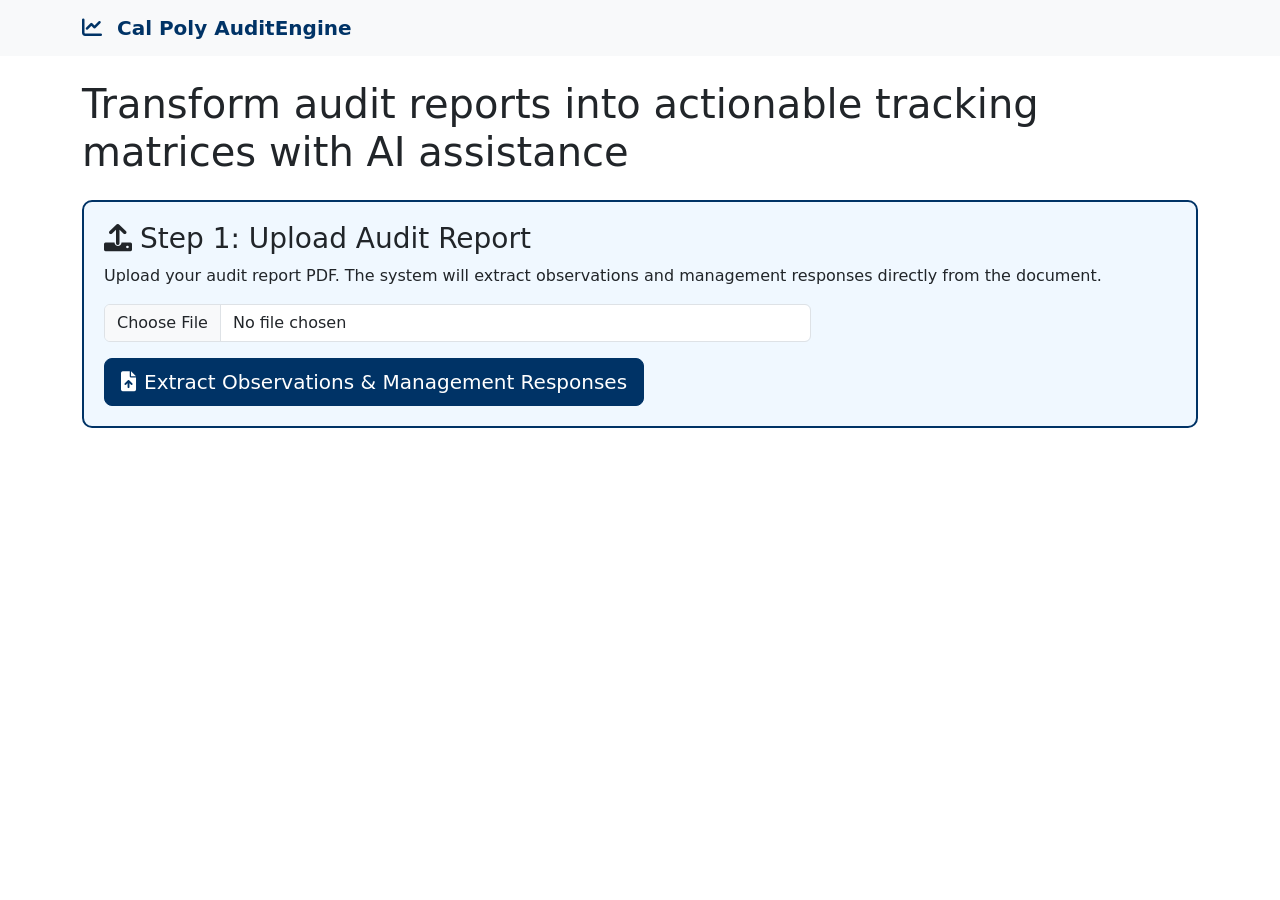
<file: templates/index.html>
<!DOCTYPE html>
<html lang="en">
<head>
    <meta charset="UTF-8">
    <meta name="viewport" content="width=device-width, initial-scale=1.0">
    <title>Cal Poly AuditEngine</title>
    <link href="https://cdn.jsdelivr.net/npm/bootstrap@5.3.0/dist/css/bootstrap.min.css" rel="stylesheet">
    <link href="https://cdnjs.cloudflare.com/ajax/libs/font-awesome/6.0.0/css/all.min.css" rel="stylesheet">
    <style>
        :root {
            --cal-poly-blue: #003366;
            --cal-poly-gold: #FFD700;
        }
        
        .navbar-brand {
            color: var(--cal-poly-blue) !important;
            font-weight: bold;
        }
        
        .btn-primary {
            background-color: var(--cal-poly-blue);
            border-color: var(--cal-poly-blue);
        }
        
        .btn-primary:hover {
            background-color: #002244;
            border-color: #002244;
        }
        
        .card-header {
            background-color: var(--cal-poly-blue);
            color: white;
        }
        
        .progress-step {
            background-color: #f8f9fa;
            border: 2px solid #dee2e6;
            border-radius: 10px;
            padding: 20px;
            margin-bottom: 20px;
        }
        
        .progress-step.active {
            border-color: var(--cal-poly-blue);
            background-color: #f0f8ff;
        }
        
        .progress-step.completed {
            border-color: #28a745;
            background-color: #f0fff0;
        }
        
        .metric-card {
            background: linear-gradient(135deg, var(--cal-poly-blue), #004488);
            color: white;
            border-radius: 10px;
            padding: 20px;
            text-align: center;
        }
        
        .metric-value {
            font-size: 2rem;
            font-weight: bold;
        }
        
        .observation-card {
            border-left: 4px solid var(--cal-poly-blue);
            margin-bottom: 20px;
        }
        
        .task-item {
            background-color: #f8f9fa;
            border-radius: 8px;
            padding: 15px;
            margin-bottom: 15px;
            border-left: 3px solid #007bff;
        }
        
        .loading-spinner {
            display: none;
        }
        
        .table-responsive {
            max-height: 500px;
            overflow-y: auto;
        }
        
        .severity-high {
            background-color: #ffe6e6 !important;
        }
        
        .severity-medium {
            background-color: #fff4e6 !important;
        }
        
        .task-item-compact {
            background-color: #f8f9fa;
        }
        
        .compact-header {
            background-color: #e9ecef;
            padding: 8px;
            border-radius: 4px;
        }
        
        .floating-nl-panel {
            position: fixed;
            bottom: 20px;
            right: 20px;
            width: 400px;
            z-index: 1000;
            box-shadow: 0 4px 12px rgba(0,0,0,0.15);
        }
        
        .floating-nl-panel .card-header {
            cursor: pointer;
            user-select: none;
        }
        
        .floating-nl-panel.collapsed .card-body {
            display: none;
        }
    </style>
</head>
<body>
    <nav class="navbar navbar-expand-lg navbar-light bg-light">
        <div class="container">
            <a class="navbar-brand" href="#">
                <i class="fas fa-chart-line me-2"></i>
                Cal Poly AuditEngine
            </a>
        </div>
    </nav>

    <div class="container mt-4">
        <div class="row">
            <div class="col-12">
                <h1 class="mb-4">Transform audit reports into actionable tracking matrices with AI assistance</h1>
            </div>
        </div>

        <!-- Step 1: Upload -->
        <div id="step1" class="progress-step active">
            <h3><i class="fas fa-upload me-2"></i>Step 1: Upload Audit Report</h3>
            <p>Upload your audit report PDF. The system will extract observations and management responses directly from the document.</p>
            
            <div class="row">
                <div class="col-md-8">
                    <div class="mb-3">
                        <input type="file" class="form-control" id="pdfFile" accept=".pdf">
                    </div>
                    <button type="button" class="btn btn-primary btn-lg" id="uploadBtn">
                        <i class="fas fa-file-upload me-2"></i>Extract Observations & Management Responses
                    </button>
                </div>
                <div class="col-md-4">
                    <div class="loading-spinner" id="uploadSpinner">
                        <div class="d-flex align-items-center">
                            <div class="spinner-border text-primary me-3" role="status"></div>
                            <div>
                                <div id="progressText">Processing PDF...</div>
                                <small class="text-muted">This may take a few minutes</small>
                            </div>
                        </div>
                    </div>
                </div>
            </div>
        </div>

        <!-- Step 2: Review -->
        <div id="step2" class="progress-step" style="display: none;">
            <h3><i class="fas fa-edit me-2"></i>Step 2: Review & Edit Extracted Information</h3>
            <p>Review the extracted information. The system has preserved the verbatim management responses and suggested task breakdowns.</p>
            
            <div class="row mb-3" id="metricsRow">
                <div class="col-md-6">
                    <div class="metric-card">
                        <div class="metric-value" id="observationsCount">0</div>
                        <div>Observations</div>
                    </div>
                </div>
                <div class="col-md-6">
                    <div class="metric-card">
                        <div class="metric-value" id="tasksCount">0</div>
                        <div>Total Tasks</div>
                    </div>
                </div>
            </div>

            <div id="observationsContainer"></div>

            <!-- Natural Language Commands - Floating Panel -->
            <div class="card floating-nl-panel" id="nlCommandPanel" style="display: none;">
                <div class="card-header" onclick="toggleNLPanel()">
                    <div class="d-flex justify-content-between align-items-center">
                        <h6 class="mb-0">
                            <i class="fas fa-magic me-2"></i>AI Commands
                            <i class="fas fa-info-circle ms-2 text-muted" data-bs-toggle="tooltip" data-bs-placement="left" 
                               title="Advanced AI Commands:&#10;&#10;• Field Changes: 'Set contact for tasks 1A, 2C, 3B to Dr. Sarah Johnson'&#10;• Bulk Operations: 'Change due date for all tasks in observations 2 and 4 to March 15, 2024'&#10;• Smart Dates: 'Set completion dates for observation 1 to 30 days from now'&#10;• Task Management: 'Combine tasks 1E, 1F, 1G into single task' or 'Delete task 2B'&#10;• Complex Logic: 'For all Academic Affairs tasks, set VP to Provost and require collaboration'&#10;• Conditional: 'Change all tasks with no contact person to require collaboration'&#10;&#10;Supports: contacts, dates, departments, divisions, VPs, cabinet members, collaboration flags, and task restructuring."></i>
                        </h6>
                        <i class="fas fa-chevron-up" id="nlPanelIcon"></i>
                    </div>
                </div>
                <div class="card-body">
                    <div class="mb-3">
                        <textarea class="form-control" id="nlCommand" rows="3" placeholder="Set contact for tasks 1A, 2C, 3B to Dr. Sarah Johnson, change due dates for all observation 2 tasks to 60 days from now, and combine tasks 1E-1G into single task">Set contact for tasks 1A, 2C, 3B to Dr. Sarah Johnson, change due dates for all observation 2 tasks to 60 days from now, and combine tasks 1E-1G into single task</textarea>
                    </div>
                    <div class="row">
                        <div class="col-8">
                            <button type="button" class="btn btn-primary btn-sm w-100" onclick="processNLCommand()">
                                <i class="fas fa-wand-magic-sparkles me-2"></i>Apply Changes
                            </button>
                        </div>
                        <div class="col-4">
                            <button type="button" class="btn btn-outline-secondary btn-sm w-100" onclick="clearNLCommand()">
                                <i class="fas fa-eraser me-1"></i>Clear
                            </button>
                        </div>
                    </div>
                    <div class="mt-2">
                        <small class="text-muted">
                            <strong>Quick Examples:</strong><br>
                            • <a href="#" onclick="setNLExample('Change contact for all tasks in observation 1 to President Armstrong')">Bulk contact change</a><br>
                            • <a href="#" onclick="setNLExample('Set due dates for tasks 2A, 2B, 2C to March 15, 2024')">Specific date setting</a><br>
                            • <a href="#" onclick="setNLExample('Delete tasks 1B and 1D, then combine remaining tasks 1A and 1C')">Complex restructuring</a>
                        </small>
                    </div>
                    <div id="nlProcessing" class="mt-2" style="display: none;">
                        <div class="d-flex align-items-center">
                            <div class="spinner-border spinner-border-sm text-primary me-2"></div>
                            <span>Processing command...</span>
                        </div>
                    </div>
                </div>
            </div>

            <button type="button" class="btn btn-primary btn-lg" id="generateMatrixBtn">
                <i class="fas fa-table me-2"></i>Generate Evidence Request Matrix
            </button>
        </div>

        <!-- Step 3: Matrix -->
        <div id="step3" class="progress-step" style="display: none;">
            <h3><i class="fas fa-table me-2"></i>Step 3: Review and Export Matrix</h3>
            
            <div class="row mb-3" id="matrixMetrics">
                <div class="col-md-4">
                    <div class="metric-card">
                        <div class="metric-value" id="totalRows">0</div>
                        <div>Total Rows</div>
                    </div>
                </div>
                <div class="col-md-4">
                    <div class="metric-card">
                        <div class="metric-value" id="uniqueObs">0</div>
                        <div>Observations</div>
                    </div>
                </div>
                <div class="col-md-4">
                    <div class="metric-card">
                        <div class="metric-value" id="sigIssues">0</div>
                        <div>Significant Issues</div>
                    </div>
                </div>
            </div>

            <div class="table-responsive mb-4">
                <table class="table table-striped table-hover" id="matrixTable">
                    <thead class="table-dark"></thead>
                    <tbody></tbody>
                </table>
            </div>

            <div class="row">
                <div class="col-md-6">
                    <div class="mb-3">
                        <label for="auditTitle" class="form-label">Audit Title for Export</label>
                        <input type="text" class="form-control" id="auditTitle" value="Audit Evidence Request Matrix">
                    </div>
                </div>
            </div>

            <div class="row">
                <div class="col-md-6">
                    <button type="button" class="btn btn-success btn-lg w-100" id="exportBtn">
                        <i class="fas fa-download me-2"></i>Generate Excel File
                    </button>
                </div>
                <div class="col-md-6">
                    <button type="button" class="btn btn-secondary btn-lg w-100" id="resetBtn">
                        <i class="fas fa-refresh me-2"></i>Start New Analysis
                    </button>
                </div>
            </div>
        </div>
    </div>

    <!-- Toast Container -->
    <div class="toast-container position-fixed bottom-0 end-0 p-3">
        <div id="toast" class="toast" role="alert">
            <div class="toast-header">
                <strong class="me-auto">AuditEngine</strong>
                <button type="button" class="btn-close" data-bs-dismiss="toast"></button>
            </div>
            <div class="toast-body"></div>
        </div>
    </div>

    <!-- Combine Tasks Modal -->
    <div class="modal fade" id="combineTasksModal" tabindex="-1">
        <div class="modal-dialog modal-lg">
            <div class="modal-content">
                <div class="modal-header">
                    <h5 class="modal-title">Combine Tasks</h5>
                    <button type="button" class="btn-close" data-bs-dismiss="modal"></button>
                </div>
                <div class="modal-body">
                    <p>Select tasks to combine. The combined task will use the metadata from the second selected task.</p>
                    <div id="combineTasksList"></div>
                </div>
                <div class="modal-footer">
                    <button type="button" class="btn btn-secondary" data-bs-dismiss="modal">Cancel</button>
                    <button type="button" class="btn btn-primary" onclick="combineTasks()">Combine Selected Tasks</button>
                </div>
            </div>
        </div>
    </div>

    <!-- Combine Tasks Modal -->
    <div class="modal fade" id="combineTasksModal" tabindex="-1">
        <div class="modal-dialog modal-lg">
            <div class="modal-content">
                <div class="modal-header">
                    <h5 class="modal-title">Combine Tasks</h5>
                    <button type="button" class="btn-close" data-bs-dismiss="modal"></button>
                </div>
                <div class="modal-body">
                    <p>Select tasks to combine. The combined task will use the metadata from the second selected task.</p>
                    <div id="combineTasksList"></div>
                </div>
                <div class="modal-footer">
                    <button type="button" class="btn btn-secondary" data-bs-dismiss="modal">Cancel</button>
                    <button type="button" class="btn btn-primary" onclick="combineTasks()">Combine Selected Tasks</button>
                </div>
            </div>
        </div>
    </div>

    <script src="https://cdn.jsdelivr.net/npm/bootstrap@5.3.0/dist/js/bootstrap.bundle.min.js"></script>
    <script>
        let currentObservationsWithTasks = [];
        
        // Toast helper
        function showToast(message, type = 'info') {
            const toast = document.getElementById('toast');
            const toastBody = toast.querySelector('.toast-body');
            toastBody.textContent = message;
            
            toast.className = `toast bg-${type === 'error' ? 'danger' : type === 'success' ? 'success' : 'info'} text-white`;
            
            const bsToast = new bootstrap.Toast(toast);
            bsToast.show();
        }

        // Step navigation
        function showStep(stepNum) {
            document.querySelectorAll('.progress-step').forEach(step => {
                step.style.display = 'none';
                step.classList.remove('active');
            });
            
            const currentStep = document.getElementById(`step${stepNum}`);
            currentStep.style.display = 'block';
            currentStep.classList.add('active');
            
            // Mark previous steps as completed
            for (let i = 1; i < stepNum; i++) {
                document.getElementById(`step${i}`).classList.add('completed');
            }
        }

        // Upload handler
        document.getElementById('uploadBtn').addEventListener('click', async function() {
            const fileInput = document.getElementById('pdfFile');
            const file = fileInput.files[0];
            
            if (!file) {
                showToast('Please select a PDF file', 'error');
                return;
            }
            
            const formData = new FormData();
            formData.append('file', file);
            
            document.getElementById('uploadSpinner').style.display = 'block';
            this.disabled = true;
            
            // Start progress polling
            const progressInterval = setInterval(async () => {
                try {
                    const response = await fetch('/progress');
                    const data = await response.json();
                    document.getElementById('progressText').textContent = data.message || 'Processing PDF...';
                } catch (error) {
                    // Ignore progress polling errors
                }
            }, 1000);
            
            try {
                const response = await fetch('/upload', {
                    method: 'POST',
                    body: formData
                });
                
                const result = await response.json();
                
                if (result.success) {
                    showToast(`Extracted ${result.observations_count} observations`, 'success');
                    await processTasksAndShowStep2(result.observations);
                } else {
                    showToast(result.error, 'error');
                }
            } catch (error) {
                showToast('Error uploading file: ' + error.message, 'error');
            } finally {
                clearInterval(progressInterval);
                document.getElementById('uploadSpinner').style.display = 'none';
                this.disabled = false;
            }
        });

        async function processTasksAndShowStep2(observations) {
            document.getElementById('progressText').textContent = 'Breaking down management responses into tasks...';
            
            // Start progress polling for task processing
            const progressInterval = setInterval(async () => {
                try {
                    const response = await fetch('/progress');
                    const data = await response.json();
                    document.getElementById('progressText').textContent = data.message || 'Processing tasks...';
                } catch (error) {
                    // Ignore progress polling errors
                }
            }, 1000);
            
            try {
                const response = await fetch('/process_tasks', {
                    method: 'POST',
                    headers: {
                        'Content-Type': 'application/json'
                    }
                });
                
                const result = await response.json();
                
                if (result.success) {
                    currentObservationsWithTasks = result.observations_with_tasks;
                    displayObservationsForReview(result.observations_with_tasks);
                    showStep(2);
                } else {
                    showToast(result.error, 'error');
                }
            } catch (error) {
                showToast('Error processing tasks: ' + error.message, 'error');
            } finally {
                clearInterval(progressInterval);
            }
        }

        function displayObservationsForReview(observationsWithTasks) {
            const container = document.getElementById('observationsContainer');
            container.innerHTML = '';
            
            // Show natural language command panel
            document.getElementById('nlCommandPanel').style.display = 'block';
            
            // Initialize tooltips
            setTimeout(() => {
                const tooltipTriggerList = [].slice.call(document.querySelectorAll('[data-bs-toggle="tooltip"]'));
                tooltipTriggerList.map(function (tooltipTriggerEl) {
                    return new bootstrap.Tooltip(tooltipTriggerEl, {
                        html: true,
                        boundary: 'viewport'
                    });
                });
            }, 100);
            
            let totalTasks = 0;
            
            observationsWithTasks.forEach((item, obsIdx) => {
                const [observation, tasks] = item;
                totalTasks += tasks.length;
                
                const obsCard = document.createElement('div');
                obsCard.className = 'card observation-card mb-4';
                obsCard.innerHTML = `
                    <div class="card-header" style="cursor: pointer;" onclick="toggleObservation(${obsIdx})">
                        <div class="d-flex justify-content-between align-items-center">
                            <h5 class="mb-0">
                                <i class="fas fa-chevron-right me-2" id="chevron-${obsIdx}"></i>
                                Observation ${obsIdx + 1}: ${observation.observation_title || 'Unnamed'} (${tasks.length} tasks)
                            </h5>
                        </div>
                    </div>
                    <div class="card-body collapse" id="observation-${obsIdx}">
                        <div class="mb-3">
                            <label class="form-label">Description</label>
                            <textarea class="form-control" rows="2" readonly>${observation.observation_description || ''}</textarea>
                        </div>
                        
                        <div class="mb-3">
                            <label class="form-label">Severity Rating</label>
                            <select class="form-select" data-obs="${obsIdx}" data-field="severity">
                                <option value="Significant Issue" ${observation.severity === 'Significant Issue' ? 'selected' : ''}>Significant Issue</option>
                                <option value="Observation for Improvement" ${observation.severity === 'Observation for Improvement' ? 'selected' : ''}>Observation for Improvement</option>
                            </select>
                        </div>
                        
                        <h6>Management Response Tasks</h6>
                        
                        <div id="tasks-${obsIdx}" class="tasks-container">
                            ${tasks.map((task, taskIdx) => createTaskHTML(task, obsIdx, taskIdx)).join('')}
                        </div>
                    </div>
                `;
                
                container.appendChild(obsCard);
            });
            
            // Update metrics
            document.getElementById('observationsCount').textContent = observationsWithTasks.length;
            document.getElementById('tasksCount').textContent = totalTasks;
        }

        function createTaskHTML(task, obsIdx, taskIdx) {
            const stepLetter = String.fromCharCode(65 + taskIdx);
            const [observation, tasks] = currentObservationsWithTasks[obsIdx];
            const isLastTask = taskIdx === tasks.length - 1;
            
            return `
                <div class="task-item">
                    <h6>Task ${stepLetter} (Step ${obsIdx + 1}${stepLetter})</h6>
                    
                    <div class="mb-3">
                        <label class="form-label">Management Response Text (Verbatim)</label>
                        <textarea class="form-control" rows="4" 
                                  data-obs="${obsIdx}" data-task="${taskIdx}" data-field="task_text">${task.task_text || ''}</textarea>
                    </div>
                    
                    <div class="row">
                        <div class="col-md-6">
                            <div class="mb-3">
                                <label class="form-label">Department(s) Responsible</label>
                                <input type="text" class="form-control" value="${task.inferred_department || ''}" 
                                       data-obs="${obsIdx}" data-task="${taskIdx}" data-field="inferred_department">
                            </div>
                            
                            <div class="mb-3">
                                <label class="form-label">Implementation Type</label>
                                <select class="form-select" data-obs="${obsIdx}" data-task="${taskIdx}" data-field="implementation_type">
                                    <option value="Process Improvement" ${task.implementation_type === 'Process Improvement' ? 'selected' : ''}>Process Improvement</option>
                                    <option value="Policy Change" ${task.implementation_type === 'Policy Change' ? 'selected' : ''}>Policy Change</option>
                                    <option value="Process Assessment/Evaluation" ${task.implementation_type === 'Process Assessment/Evaluation' ? 'selected' : ''}>Process Assessment/Evaluation</option>
                                    <option value="New Process Implementation" ${task.implementation_type === 'New Process Implementation' ? 'selected' : ''}>New Process Implementation</option>
                                    <option value="Communication/Reinforcement" ${task.implementation_type === 'Communication/Reinforcement' ? 'selected' : ''}>Communication/Reinforcement</option>
                                    <option value="Remediation" ${task.implementation_type === 'Remediation' ? 'selected' : ''}>Remediation</option>
                                    <option value="Other" ${task.implementation_type === 'Other' ? 'selected' : ''}>Other</option>
                                </select>
                            </div>
                        </div>
                        
                        <div class="col-md-6">
                            <div class="mb-3">
                                <label class="form-label">Contact Person</label>
                                <input type="text" class="form-control" placeholder="Enter name/title" 
                                       data-obs="${obsIdx}" data-task="${taskIdx}" data-field="contact">
                            </div>
                            
                            <div class="mb-3">
                                <div class="form-check">
                                    <input class="form-check-input" type="checkbox" ${task.requires_collaboration ? 'checked' : ''}
                                           data-obs="${obsIdx}" data-task="${taskIdx}" data-field="requires_collaboration">
                                    <label class="form-check-label">Department Collaboration Required?</label>
                                </div>
                            </div>
                        </div>
                    </div>
                    
                    <div class="row">
                        <div class="col-md-4">
                            <div class="mb-3">
                                <label class="form-label">Division</label>
                                <select class="form-select" data-obs="${obsIdx}" data-task="${taskIdx}" data-field="inferred_division">
                                    <option value="">Select Division</option>
                                    <option value="Academic Affairs" ${task.inferred_division === 'Academic Affairs' ? 'selected' : ''}>Academic Affairs</option>
                                    <option value="Administration and Finance" ${task.inferred_division === 'Administration and Finance' ? 'selected' : ''}>Administration and Finance</option>
                                    <option value="Information Technology Services" ${task.inferred_division === 'Information Technology Services' ? 'selected' : ''}>Information Technology Services</option>
                                    <option value="Research" ${task.inferred_division === 'Research' ? 'selected' : ''}>Research</option>
                                    <option value="Strategic Enrollment Management" ${task.inferred_division === 'Strategic Enrollment Management' ? 'selected' : ''}>Strategic Enrollment Management</option>
                                    <option value="Student Affairs" ${task.inferred_division === 'Student Affairs' ? 'selected' : ''}>Student Affairs</option>
                                    <option value="University Communications and Marketing" ${task.inferred_division === 'University Communications and Marketing' ? 'selected' : ''}>University Communications and Marketing</option>
                                    <option value="University Development and Alumni Engagement" ${task.inferred_division === 'University Development and Alumni Engagement' ? 'selected' : ''}>University Development and Alumni Engagement</option>
                                    <option value="University Office of Diversity and Inclusion" ${task.inferred_division === 'University Office of Diversity and Inclusion' ? 'selected' : ''}>University Office of Diversity and Inclusion</option>
                                    <option value="University Personnel" ${task.inferred_division === 'University Personnel' ? 'selected' : ''}>University Personnel</option>
                                </select>
                            </div>
                        </div>
                    </div>
                    
                    <div class="row">
                        <div class="col-md-6">
                            <div class="mb-3">
                                <label class="form-label">VP</label>
                                <select class="form-select" data-obs="${obsIdx}" data-task="${taskIdx}" data-field="inferred_vp">
                                    <option value="">Select VP</option>
                                    <option value="President" ${task.inferred_vp === 'President' ? 'selected' : ''}>President</option>
                                    <option value="Interim Provost and Executive Vice President for Academic Affairs" ${task.inferred_vp === 'Interim Provost and Executive Vice President for Academic Affairs' ? 'selected' : ''}>Interim Provost and Executive Vice President for Academic Affairs</option>
                                    <option value="Senior Vice President, Administration and Finance, Chief Financial Officer (CFO)" ${task.inferred_vp === 'Senior Vice President, Administration and Finance, Chief Financial Officer (CFO)' ? 'selected' : ''}>Senior Vice President, Administration and Finance, Chief Financial Officer (CFO)</option>
                                    <option value="Vice President & CEO of Cal Poly Solano Campus" ${task.inferred_vp === 'Vice President & CEO of Cal Poly Solano Campus' ? 'selected' : ''}>Vice President & CEO of Cal Poly Solano Campus</option>
                                    <option value="Interim Vice President University Personnel and Chief Human Resources Officer" ${task.inferred_vp === 'Interim Vice President University Personnel and Chief Human Resources Officer' ? 'selected' : ''}>Interim Vice President University Personnel and Chief Human Resources Officer</option>
                                    <option value="Vice President for Strategic Initiatives and Advocacy" ${task.inferred_vp === 'Vice President for Strategic Initiatives and Advocacy' ? 'selected' : ''}>Vice President for Strategic Initiatives and Advocacy</option>
                                    <option value="Chief of Staff" ${task.inferred_vp === 'Chief of Staff' ? 'selected' : ''}>Chief of Staff</option>
                                    <option value="Vice President of Strategic Enrollment Management and Student Affairs" ${task.inferred_vp === 'Vice President of Strategic Enrollment Management and Student Affairs' ? 'selected' : ''}>Vice President of Strategic Enrollment Management and Student Affairs</option>
                                    <option value="Vice President, Information Technology and Chief Information Officer (CIO)" ${task.inferred_vp === 'Vice President, Information Technology and Chief Information Officer (CIO)' ? 'selected' : ''}>Vice President, Information Technology and Chief Information Officer (CIO)</option>
                                    <option value="Vice President, Facilities Management and Development" ${task.inferred_vp === 'Vice President, Facilities Management and Development' ? 'selected' : ''}>Vice President, Facilities Management and Development</option>
                                    <option value="Vice President, University Communications and Marketing" ${task.inferred_vp === 'Vice President, University Communications and Marketing' ? 'selected' : ''}>Vice President, University Communications and Marketing</option>
                                    <option value="CEO, Cal Poly Partners" ${task.inferred_vp === 'CEO, Cal Poly Partners' ? 'selected' : ''}>CEO, Cal Poly Partners</option>
                                    <option value="Vice President, University Development & Alumni Engagement and CEO of the Cal Poly Foundation" ${task.inferred_vp === 'Vice President, University Development & Alumni Engagement and CEO of the Cal Poly Foundation' ? 'selected' : ''}>Vice President, University Development & Alumni Engagement and CEO of the Cal Poly Foundation</option>
                                    <option value="University Counsel" ${task.inferred_vp === 'University Counsel' ? 'selected' : ''}>University Counsel</option>
                                </select>
                            </div>
                        </div>
                        
                        <div class="col-md-6">
                            <div class="mb-3">
                                <label class="form-label">Cabinet Member</label>
                                <select class="form-select" data-obs="${obsIdx}" data-task="${taskIdx}" data-field="inferred_cabinet_member">
                                    <option value="">Select Cabinet Member</option>
                                    <option value="President" ${task.inferred_cabinet_member === 'President' ? 'selected' : ''}>President</option>
                                    <option value="Interim Provost and Executive Vice President for Academic Affairs" ${task.inferred_cabinet_member === 'Interim Provost and Executive Vice President for Academic Affairs' ? 'selected' : ''}>Interim Provost and Executive Vice President for Academic Affairs</option>
                                    <option value="Senior Vice President, Administration and Finance, Chief Financial Officer (CFO)" ${task.inferred_cabinet_member === 'Senior Vice President, Administration and Finance, Chief Financial Officer (CFO)' ? 'selected' : ''}>Senior Vice President, Administration and Finance, Chief Financial Officer (CFO)</option>
                                    <option value="Vice President & CEO of Cal Poly Solano Campus" ${task.inferred_cabinet_member === 'Vice President & CEO of Cal Poly Solano Campus' ? 'selected' : ''}>Vice President & CEO of Cal Poly Solano Campus</option>
                                    <option value="Interim Vice President University Personnel and Chief Human Resources Officer" ${task.inferred_cabinet_member === 'Interim Vice President University Personnel and Chief Human Resources Officer' ? 'selected' : ''}>Interim Vice President University Personnel and Chief Human Resources Officer</option>
                                    <option value="Vice President for Strategic Initiatives and Advocacy" ${task.inferred_cabinet_member === 'Vice President for Strategic Initiatives and Advocacy' ? 'selected' : ''}>Vice President for Strategic Initiatives and Advocacy</option>
                                    <option value="Chief of Staff" ${task.inferred_cabinet_member === 'Chief of Staff' ? 'selected' : ''}>Chief of Staff</option>
                                    <option value="Vice President of Strategic Enrollment Management and Student Affairs" ${task.inferred_cabinet_member === 'Vice President of Strategic Enrollment Management and Student Affairs' ? 'selected' : ''}>Vice President of Strategic Enrollment Management and Student Affairs</option>
                                    <option value="Vice President, Information Technology and Chief Information Officer (CIO)" ${task.inferred_cabinet_member === 'Vice President, Information Technology and Chief Information Officer (CIO)' ? 'selected' : ''}>Vice President, Information Technology and Chief Information Officer (CIO)</option>
                                    <option value="Vice President, Facilities Management and Development" ${task.inferred_cabinet_member === 'Vice President, Facilities Management and Development' ? 'selected' : ''}>Vice President, Facilities Management and Development</option>
                                    <option value="Vice President, University Communications and Marketing" ${task.inferred_cabinet_member === 'Vice President, University Communications and Marketing' ? 'selected' : ''}>Vice President, University Communications and Marketing</option>
                                    <option value="CEO, Cal Poly Partners" ${task.inferred_cabinet_member === 'CEO, Cal Poly Partners' ? 'selected' : ''}>CEO, Cal Poly Partners</option>
                                    <option value="Vice President, University Development & Alumni Engagement and CEO of the Cal Poly Foundation" ${task.inferred_cabinet_member === 'Vice President, University Development & Alumni Engagement and CEO of the Cal Poly Foundation' ? 'selected' : ''}>Vice President, University Development & Alumni Engagement and CEO of the Cal Poly Foundation</option>
                                    <option value="University Counsel" ${task.inferred_cabinet_member === 'University Counsel' ? 'selected' : ''}>University Counsel</option>
                                </select>
                            </div>
                        </div>
                        
                        <div class="col-md-4">
                            <div class="mb-3">
                                <label class="form-label">Target Completion Date</label>
                                <input type="date" class="form-control" 
                                       data-obs="${obsIdx}" data-task="${taskIdx}" data-field="due_date">
                            </div>
                        </div>
                        
                        <div class="col-md-4">
                            <label class="form-label">Quick dates:</label>
                            <div class="btn-group w-100" role="group">
                                <button type="button" class="btn btn-outline-secondary btn-sm" onclick="setQuickDate(${obsIdx}, ${taskIdx}, 30)">30d</button>
                                <button type="button" class="btn btn-outline-secondary btn-sm" onclick="setQuickDate(${obsIdx}, ${taskIdx}, 60)">60d</button>
                                <button type="button" class="btn btn-outline-secondary btn-sm" onclick="setQuickDate(${obsIdx}, ${taskIdx}, 90)">90d</button>
                            </div>
                        </div>
                    </div>
                    
                    <div class="mt-2">
                        <button type="button" class="btn btn-outline-primary btn-sm" onclick="showCombineTasksModal(${obsIdx})">
                            <i class="fas fa-compress-arrows-alt me-1"></i>Combine Tasks
                        </button>
                        <button type="button" class="btn btn-outline-success btn-sm" onclick="addTask(${obsIdx}, ${taskIdx + 1})">
                            <i class="fas fa-plus me-1"></i>Add Task
                        </button>
                        <button type="button" class="btn btn-outline-danger btn-sm" onclick="deleteTask(${obsIdx}, ${taskIdx})">
                            <i class="fas fa-trash me-1"></i>Delete
                        </button>
                        <button type="button" class="btn btn-outline-secondary btn-sm" onclick="moveTaskUp(${obsIdx}, ${taskIdx})" ${taskIdx === 0 ? 'disabled' : ''}>
                            <i class="fas fa-arrow-up me-1"></i>Up
                        </button>
                        <button type="button" class="btn btn-outline-secondary btn-sm" onclick="moveTaskDown(${obsIdx}, ${taskIdx})" ${isLastTask ? 'disabled' : ''}>
                            <i class="fas fa-arrow-down me-1"></i>Down
                        </button>
                    </div>
                </div>
            `;
        }

        function setQuickDate(obsIdx, taskIdx, days) {
            const today = new Date();
            today.setDate(today.getDate() + days);
            const dateStr = today.toISOString().split('T')[0];
            
            const dateInput = document.querySelector(`[data-obs="${obsIdx}"][data-task="${taskIdx}"][data-field="due_date"]`);
            dateInput.value = dateStr;
        }

        // Generate matrix handler
        document.getElementById('generateMatrixBtn').addEventListener('click', async function() {
            // Collect all edited data
            const editedData = collectEditedData();
            
            this.disabled = true;
            
            try {
                const response = await fetch('/generate_matrix', {
                    method: 'POST',
                    headers: {
                        'Content-Type': 'application/json'
                    },
                    body: JSON.stringify({
                        observations_with_tasks: editedData
                    })
                });
                
                if (!response.ok) {
                    throw new Error(`HTTP ${response.status}: ${response.statusText}`);
                }
                
                const contentType = response.headers.get('content-type');
                if (!contentType || !contentType.includes('application/json')) {
                    const text = await response.text();
                    console.error('Non-JSON response received:', text);
                    throw new Error(`Expected JSON response, got: ${text.substring(0, 100)}...`);
                }
                
                // Get raw response text for logging
                const responseText = await response.text();
                console.log('Raw response text:', responseText);
                console.log('Response length:', responseText.length);
                
                // Log each line with line numbers for debugging
                const lines = responseText.split('\n');
                lines.forEach((line, index) => {
                    console.log(`Line ${index + 1}: ${line}`);
                });
                
                // Try to parse JSON
                let result;
                try {
                    result = JSON.parse(responseText);
                    console.log('JSON parsed successfully:', result);
                } catch (jsonError) {
                    console.error('JSON parse error:', jsonError);
                    console.error('Full error message:', jsonError.message);
                    console.error('Error at line 43, column 24:');
                    
                    // Log the problematic area in detail
                    if (lines[42]) {
                        console.error('Line 43 content:', lines[42]);
                        console.error('Line 43 length:', lines[42].length);
                        console.error('Character at column 24:', lines[42].charAt(23));
                        console.error('Character code at column 24:', lines[42].charCodeAt(23));
                        console.error('Characters around column 24:', lines[42].substring(20, 30));
                        
                        // Show hex dump of problematic area
                        const problemArea = lines[42].substring(20, 30);
                        let hexDump = '';
                        for (let i = 0; i < problemArea.length; i++) {
                            hexDump += problemArea.charCodeAt(i).toString(16).padStart(2, '0') + ' ';
                        }
                        console.error('Hex dump of problem area:', hexDump);
                    }
                    
                    // Log response headers and status
                    console.error('Response status:', response.status);
                    console.error('Response headers:', [...response.headers.entries()]);
                    
                    // Save raw response to file for inspection
                    const blob = new Blob([responseText], { type: 'text/plain' });
                    const url = URL.createObjectURL(blob);
                    const a = document.createElement('a');
                    a.href = url;
                    a.download = `debug_response_${new Date().getTime()}.txt`;
                    document.body.appendChild(a);
                    a.click();
                    document.body.removeChild(a);
                    URL.revokeObjectURL(url);
                    console.log('Raw response saved to download folder for inspection');
                    
                    throw new Error(`JSON parsing failed: ${jsonError.message}`);
                }
                
                if (result.success) {
                    displayMatrix(result.matrix, result.metrics);
                    showStep(3);
                    showToast('Matrix generated successfully!', 'success');
                } else {
                    showToast(result.error || 'Unknown error occurred', 'error');
                }
            } catch (error) {
                console.error('Matrix generation error:', error);
                showToast('Error generating matrix: ' + error.message, 'error');
            } finally {
                this.disabled = false;
            }
        });

        function collectEditedData() {
            const editedObservationsWithTasks = [];
            
            try {
                currentObservationsWithTasks.forEach((item, obsIdx) => {
                    const [observation, tasks] = item;
                    
                    // Get edited observation data
                    const severitySelect = document.querySelector(`[data-obs="${obsIdx}"][data-field="severity"]`);
                    const editedObservation = {
                        ...observation,
                        severity: severitySelect ? severitySelect.value : observation.severity
                    };
                    
                    // Get edited tasks data
                    const editedTasks = tasks.map((task, taskIdx) => {
                        const editedTask = { ...task };
                        
                        // Collect all form fields for this task
                        const fields = ['task_text', 'inferred_department', 'implementation_type', 'contact', 'inferred_division', 'inferred_vp', 'inferred_cabinet_member', 'due_date'];
                        fields.forEach(field => {
                            const element = document.querySelector(`[data-obs="${obsIdx}"][data-task="${taskIdx}"][data-field="${field}"]`);
                            if (element) {
                                editedTask[field] = element.value || '';
                            }
                        });
                        
                        // Handle checkbox
                        const collabCheckbox = document.querySelector(`[data-obs="${obsIdx}"][data-task="${taskIdx}"][data-field="requires_collaboration"]`);
                        if (collabCheckbox) {
                            editedTask.requires_collaboration = collabCheckbox.checked;
                        }
                        
                        // Ensure all required fields exist with safe defaults
                        editedTask.inferred_vp = editedTask.inferred_vp || '';
                        editedTask.inferred_cabinet_member = editedTask.inferred_cabinet_member || '';
                        editedTask.inferred_division = editedTask.inferred_division || '';
                        
                        return editedTask;
                    });
                    
                    editedObservationsWithTasks.push([editedObservation, editedTasks]);
                });
                
                console.log('Collected data:', editedObservationsWithTasks);
                return editedObservationsWithTasks;
                
            } catch (error) {
                console.error('Error collecting edited data:', error);
                showToast('Error collecting form data: ' + error.message, 'error');
                return [];
            }
        }

        function displayMatrix(matrix, metrics) {
            // Update metrics
            document.getElementById('totalRows').textContent = metrics.total_rows;
            document.getElementById('uniqueObs').textContent = metrics.observations;
            document.getElementById('sigIssues').textContent = metrics.significant_issues;
            
            // Create table
            const table = document.getElementById('matrixTable');
            const thead = table.querySelector('thead');
            const tbody = table.querySelector('tbody');
            
            // Clear existing content
            thead.innerHTML = '';
            tbody.innerHTML = '';
            
            if (matrix.length > 0) {
                // Create header
                const headerRow = document.createElement('tr');
                Object.keys(matrix[0]).forEach(key => {
                    const th = document.createElement('th');
                    th.textContent = key;
                    th.style.whiteSpace = 'nowrap';
                    headerRow.appendChild(th);
                });
                thead.appendChild(headerRow);
                
                // Create rows
                matrix.forEach(row => {
                    const tr = document.createElement('tr');
                    
                    Object.values(row).forEach((value, idx) => {
                        const td = document.createElement('td');
                        td.textContent = value || '';
                        
                        // Apply severity styling
                        if (idx === 4 || idx === 5) { // Severity columns
                            if (value === 'Significant Issue') {
                                td.classList.add('severity-high');
                            } else if (value === 'Observation for Improvement') {
                                td.classList.add('severity-medium');
                            }
                        }
                        
                        tr.appendChild(td);
                    });
                    
                    tbody.appendChild(tr);
                });
            }
        }

        // Export handler
        document.getElementById('exportBtn').addEventListener('click', async function() {
            const auditTitle = document.getElementById('auditTitle').value;
            
            this.disabled = true;
            
            try {
                const response = await fetch('/export_excel', {
                    method: 'POST',
                    headers: {
                        'Content-Type': 'application/json'
                    },
                    body: JSON.stringify({
                        audit_title: auditTitle
                    })
                });
                
                if (response.ok) {
                    const blob = await response.blob();
                    const url = window.URL.createObjectURL(blob);
                    const a = document.createElement('a');
                    a.href = url;
                    a.download = `${auditTitle.replace(/\s+/g, '_')}_${new Date().toISOString().slice(0, 16).replace(/[-:]/g, '')}.xlsx`;
                    document.body.appendChild(a);
                    a.click();
                    window.URL.revokeObjectURL(url);
                    document.body.removeChild(a);
                    
                    showToast('Excel file downloaded successfully!', 'success');
                } else {
                    const result = await response.json();
                    showToast(result.error, 'error');
                }
            } catch (error) {
                showToast('Error exporting Excel: ' + error.message, 'error');
            } finally {
                this.disabled = false;
            }
        });

        // Reset handler
        document.getElementById('resetBtn').addEventListener('click', async function() {
            if (confirm('Are you sure you want to start a new analysis? This will clear all current data.')) {
                try {
                    await fetch('/reset', { method: 'POST' });
                    location.reload();
                } catch (error) {
                    showToast('Error resetting: ' + error.message, 'error');
                }
            }
        });

        let currentCombineObsIdx = -1;

        function showCombineTasksModal(obsIdx) {
            currentCombineObsIdx = obsIdx;
            const [observation, tasks] = currentObservationsWithTasks[obsIdx];
            
            const tasksList = document.getElementById('combineTasksList');
            tasksList.innerHTML = '';
            
            tasks.forEach((task, taskIdx) => {
                const stepLetter = String.fromCharCode(65 + taskIdx);
                const taskDiv = document.createElement('div');
                taskDiv.className = 'form-check mb-3 p-3 border rounded';
                taskDiv.innerHTML = `
                    <input class="form-check-input" type="checkbox" value="${taskIdx}" id="combineTask${taskIdx}">
                    <label class="form-check-label w-100" for="combineTask${taskIdx}">
                        <strong>Task ${stepLetter}</strong><br>
                        <small class="text-muted">${task.task_text.substring(0, 150)}${task.task_text.length > 150 ? '...' : ''}</small>
                    </label>
                `;
                tasksList.appendChild(taskDiv);
            });
            
            const modal = new bootstrap.Modal(document.getElementById('combineTasksModal'));
            modal.show();
        }

        function combineTasks() {
            const selectedTasks = [];
            const checkboxes = document.querySelectorAll('#combineTasksList input[type="checkbox"]:checked');
            
            if (checkboxes.length < 2) {
                showToast('Please select at least 2 tasks to combine', 'error');
                return;
            }
            
            checkboxes.forEach(checkbox => {
                selectedTasks.push(parseInt(checkbox.value));
            });
            
            // Sort task indices in ascending order
            selectedTasks.sort((a, b) => a - b);
            
            const [observation, tasks] = currentObservationsWithTasks[currentCombineObsIdx];
            
            // Combine task descriptions
            const combinedTaskText = selectedTasks.map(idx => tasks[idx].task_text).join(' ');
            
            // Use metadata from the second (last) selected task
            const secondTaskIdx = selectedTasks[selectedTasks.length - 1];
            const secondTask = tasks[secondTaskIdx];
            
            // Create new combined task
            const combinedTask = {
                ...secondTask,
                task_text: combinedTaskText
            };
            
            // Remove selected tasks (in reverse order to maintain indices)
            const newTasks = [...tasks];
            for (let i = selectedTasks.length - 1; i >= 0; i--) {
                newTasks.splice(selectedTasks[i], 1);
            }
            
            // Add combined task at the position of the first selected task
            newTasks.splice(selectedTasks[0], 0, combinedTask);
            
            // Update the data
            currentObservationsWithTasks[currentCombineObsIdx] = [observation, newTasks];
            
            // Refresh the display
            displayObservationsForReview(currentObservationsWithTasks);
            
            // Close modal
            const modal = bootstrap.Modal.getInstance(document.getElementById('combineTasksModal'));
            modal.hide();
            
            showToast(`Combined ${selectedTasks.length} tasks successfully`, 'success');
        }

        function addTask(obsIdx, position) {
            const [observation, tasks] = currentObservationsWithTasks[obsIdx];
            
            const newTask = {
                task_text: '',
                inferred_department: '',
                implementation_type: 'Process Improvement',
                contact: '',
                requires_collaboration: false,
                inferred_division: '',
                inferred_vp: '',
                inferred_cabinet_member: '',
                due_date: ''
            };
            
            tasks.splice(position, 0, newTask);
            currentObservationsWithTasks[obsIdx] = [observation, tasks];
            displayObservationsForReview(currentObservationsWithTasks);
            showToast('Task added successfully', 'success');
            
            // Log task operation
            logInteraction('task_operation', {
                operation: 'add',
                obs_idx: obsIdx,
                task_indices: [position],
                details: { position: position }
            });
        }

        function deleteTask(obsIdx, taskIdx) {
            const [observation, tasks] = currentObservationsWithTasks[obsIdx];
            
            if (tasks.length <= 1) {
                showToast('Cannot delete the last task', 'error');
                return;
            }
            
            if (confirm('Are you sure you want to delete this task?')) {
                tasks.splice(taskIdx, 1);
                currentObservationsWithTasks[obsIdx] = [observation, tasks];
                displayObservationsForReview(currentObservationsWithTasks);
                showToast('Task deleted successfully', 'success');
                
                // Log task operation
                logInteraction('task_operation', {
                    operation: 'delete',
                    obs_idx: obsIdx,
                    task_indices: [taskIdx]
                });
            }
        }

        function moveTaskUp(obsIdx, taskIdx) {
            if (taskIdx === 0) return;
            
            const [observation, tasks] = currentObservationsWithTasks[obsIdx];
            [tasks[taskIdx], tasks[taskIdx - 1]] = [tasks[taskIdx - 1], tasks[taskIdx]];
            currentObservationsWithTasks[obsIdx] = [observation, tasks];
            displayObservationsForReview(currentObservationsWithTasks);
            showToast('Task moved up', 'success');
            
            // Log task operation
            logInteraction('task_operation', {
                operation: 'move_up',
                obs_idx: obsIdx,
                task_indices: [taskIdx, taskIdx - 1]
            });
        }

        function moveTaskDown(obsIdx, taskIdx) {
            const [observation, tasks] = currentObservationsWithTasks[obsIdx];
            if (taskIdx === tasks.length - 1) return;
            
            [tasks[taskIdx], tasks[taskIdx + 1]] = [tasks[taskIdx + 1], tasks[taskIdx]];
            currentObservationsWithTasks[obsIdx] = [observation, tasks];
            displayObservationsForReview(currentObservationsWithTasks);
            showToast('Task moved down', 'success');
            
            // Log task operation
            logInteraction('task_operation', {
                operation: 'move_down',
                obs_idx: obsIdx,
                task_indices: [taskIdx, taskIdx + 1]
            });
        }

        function toggleObservation(obsIdx) {
            const observationBody = document.getElementById(`observation-${obsIdx}`);
            const chevron = document.getElementById(`chevron-${obsIdx}`);
            
            if (observationBody.classList.contains('show')) {
                observationBody.classList.remove('show');
                chevron.className = 'fas fa-chevron-right me-2';
            } else {
                observationBody.classList.add('show');
                chevron.className = 'fas fa-chevron-down me-2';
            }
        }

        function expandTask(obsIdx, taskIdx) {
            // This function can be removed or repurposed if needed
        }

        async function processNLCommand() {
            const command = document.getElementById('nlCommand').value.trim();
            if (!command) {
                showToast('Please enter a command', 'error');
                return;
            }

            document.getElementById('nlProcessing').style.display = 'block';
            
            // Update currentObservationsWithTasks with current form values
            const updatedObservationsWithTasks = collectEditedData();
            
            try {
                const response = await fetch('/process_nl_command', {
                    method: 'POST',
                    headers: {
                        'Content-Type': 'application/json'
                    },
                    body: JSON.stringify({
                        command: command,
                        observations_with_tasks: updatedObservationsWithTasks
                    })
                });

                const result = await response.json();
                
                if (result.success) {
                    // Check if AI returned an error in the parsed response
                    if (result.changes && result.changes.length === 0 && result.summary && result.summary.toLowerCase().includes('error')) {
                        showToast(result.summary, 'error');
                        document.getElementById('nlCommand').value = '';
                        return;
                    }
                    
                    // Apply the changes
                    console.log('Applying changes:', result.changes);
                    let appliedCount = 0;
                    result.changes.forEach(change => {
                        if (change.action === 'combine') {
                            // Handle task combination
                            console.log(`Combining tasks in observation ${change.obs_idx}:`, change.task_indices);
                            const [observation, tasks] = currentObservationsWithTasks[change.obs_idx];
                            const combinedText = change.task_indices.map(idx => tasks[idx].task_text).join(' ');
                            const firstTaskIdx = Math.min(...change.task_indices);
                            
                            // Create new combined task with metadata from first task
                            const firstTask = tasks[firstTaskIdx];
                            const combinedTask = {
                                ...firstTask,
                                task_text: combinedText
                            };
                            
                            // Create new tasks array without the combined tasks
                            const newTasks = tasks.filter((task, idx) => !change.task_indices.includes(idx));
                            
                            // Insert combined task at the position of the first original task
                            newTasks.splice(firstTaskIdx, 0, combinedTask);
                            
                            currentObservationsWithTasks[change.obs_idx] = [observation, newTasks];
                            displayObservationsForReview(currentObservationsWithTasks);
                            appliedCount++;
                        } else if (change.action === 'delete') {
                            // Handle task deletion
                            console.log(`Deleting task ${change.task_idx} from observation ${change.obs_idx}`);
                            const [observation, tasks] = currentObservationsWithTasks[change.obs_idx];
                            if (tasks.length > 1) {
                                tasks.splice(change.task_idx, 1);
                                currentObservationsWithTasks[change.obs_idx] = [observation, tasks];
                                displayObservationsForReview(currentObservationsWithTasks);
                                appliedCount++;
                            }
                        } else {
                            // Handle regular field changes
                            console.log(`Looking for element: [data-obs="${change.obs_idx}"][data-task="${change.task_idx}"][data-field="${change.field}"]`);
                            const element = document.querySelector(`[data-obs="${change.obs_idx}"][data-task="${change.task_idx}"][data-field="${change.field}"]`);
                            if (element) {
                                console.log('Found element:', element);
                                if (element.type === 'checkbox') {
                                    element.checked = change.value;
                                } else {
                                    element.value = change.value;
                                }
                                appliedCount++;
                            } else {
                                console.log('Element not found for change:', change);
                            }
                        }
                    });
                    
                    showToast(`Applied ${appliedCount}/${result.changes.length} changes: ${result.summary}`, appliedCount === result.changes.length ? 'success' : 'warning');
                    document.getElementById('nlCommand').value = '';
                } else {
                    showToast(result.error, 'error');
                }
            } catch (error) {
                showToast('Error processing command: ' + error.message, 'error');
            } finally {
                document.getElementById('nlProcessing').style.display = 'none';
            }
        }

        function toggleNLPanel() {
            const panel = document.getElementById('nlCommandPanel');
            const icon = document.getElementById('nlPanelIcon');
            
            if (panel.classList.contains('collapsed')) {
                panel.classList.remove('collapsed');
                icon.className = 'fas fa-chevron-up';
            } else {
                panel.classList.add('collapsed');
                icon.className = 'fas fa-chevron-down';
            }
        }

        function clearNLCommand() {
            document.getElementById('nlCommand').value = '';
            document.getElementById('nlCommand').focus();
        }

        function setNLExample(example) {
            document.getElementById('nlCommand').value = example;
            document.getElementById('nlCommand').focus();
        }

        // Logging functions
        function logInteraction(type, data) {
            fetch('/log_interaction', {
                method: 'POST',
                headers: {
                    'Content-Type': 'application/json'
                },
                body: JSON.stringify({
                    type: type,
                    ...data
                })
            }).catch(error => console.log('Logging error:', error));
        }

        // Add event listeners for form changes
        document.addEventListener('change', function(e) {
            if (e.target.hasAttribute('data-obs') && e.target.hasAttribute('data-field')) {
                const obsIdx = parseInt(e.target.getAttribute('data-obs'));
                const taskIdx = e.target.hasAttribute('data-task') ? parseInt(e.target.getAttribute('data-task')) : null;
                const field = e.target.getAttribute('data-field');
                
                logInteraction('manual_edit', {
                    edit_type: 'field_change',
                    obs_idx: obsIdx,
                    task_idx: taskIdx,
                    field: field,
                    old_value: e.target.defaultValue || '',
                    new_value: e.target.value
                });
            }
        });
    </script>
</body>
</html>
</file>
